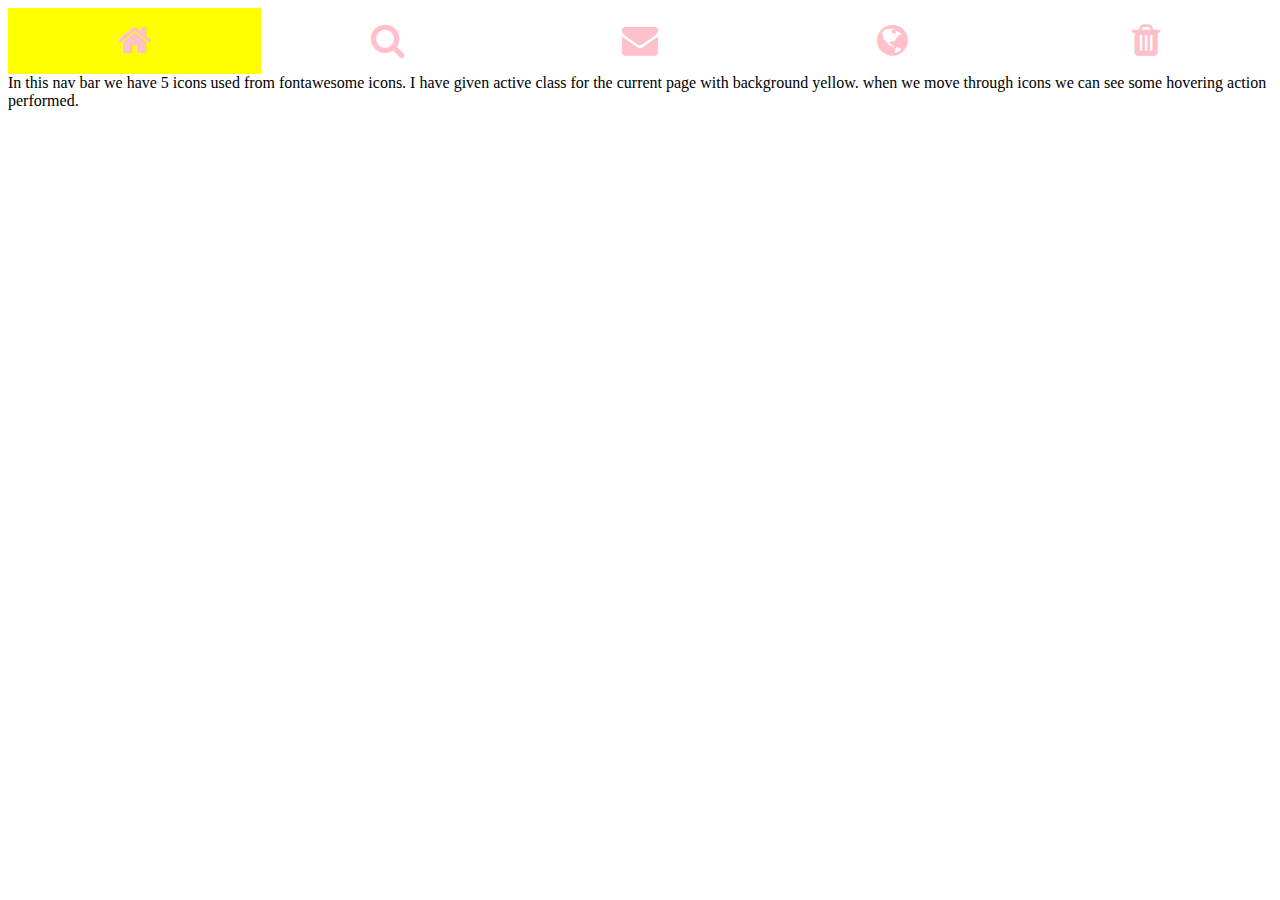
<file: Navigation bar/index.html>
<!DOCTYPE html>
<html lang="en">
<head>
    <meta charset="UTF-8">
    <meta http-equiv="X-UA-Compatible" content="IE=edge">
    <meta name="viewport" content="width=device-width, initial-scale=1.0">
    <title>Nav bar with Icons</title>
    <link rel="stylesheet" href="https://cdnjs.cloudflare.com/ajax/libs/font-awesome/4.7.0/css/font-awesome.min.css">
<link rel="stylesheet" href="style.css">
</div>
</head>
<body>
    <div class="icon">
        <a class="active" href="#"><i class="fa fa-home"></i></a>
        <a href="#"><i class="fa fa-search"></i></a>
        <a href="#"><i class="fa fa-envelope"></i></a>
        <a href="#"><i class="fa fa-globe"></i></a>
        <a href="#"><i class="fa fa-trash"></i></a>
        
        <div>
            <p>In this nav bar we have 5 icons used from fontawesome icons. I have given active class for the current page with background yellow. when we move through icons we can see some hovering action performed.</p>
        </div>
</body>
<link rel="script" href="script.js">
</html>
</file>
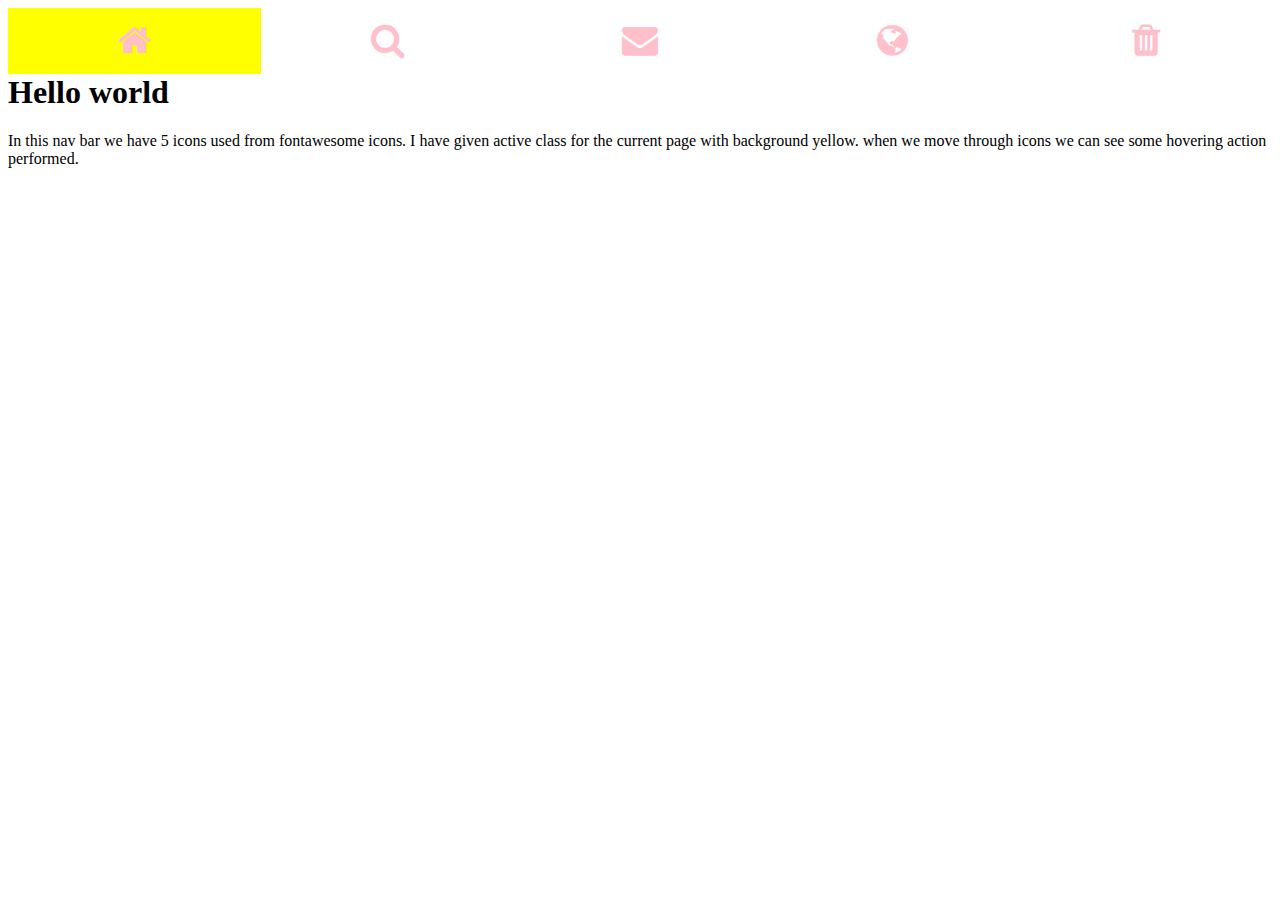
<file: Navigation bar/horizontalNavBar/index.html>
<!DOCTYPE html>
<html lang="en">
<head>
    <meta charset="UTF-8">
    <meta http-equiv="X-UA-Compatible" content="IE=edge">
    <meta name="viewport" content="width=device-width, initial-scale=1.0">
    <title>Nav bar with Icons</title>
    <link rel="stylesheet" href="https://cdnjs.cloudflare.com/ajax/libs/font-awesome/4.7.0/css/font-awesome.min.css">
<link rel="stylesheet" href="style.css">
</div>
</head>
<body>
    <div class="icon">
        <a class="active" href="#"><i class="fa fa-home"></i></a>
        <a href="#"><i class="fa fa-search"></i></a>
        <a href="#"><i class="fa fa-envelope"></i></a>
        <a href="#"><i class="fa fa-globe"></i></a>
        <a href="#"><i class="fa fa-trash"></i></a>
        
        <div>
            <h1>Hello world</h1>
            <p>In this nav bar we have 5 icons used from fontawesome icons. I have given active class for the current page with background yellow. when we move through icons we can see some hovering action performed.</p>
        </div>
        
        <!---->
</body>
<link rel="script" href="script.js">
</html>
</file>
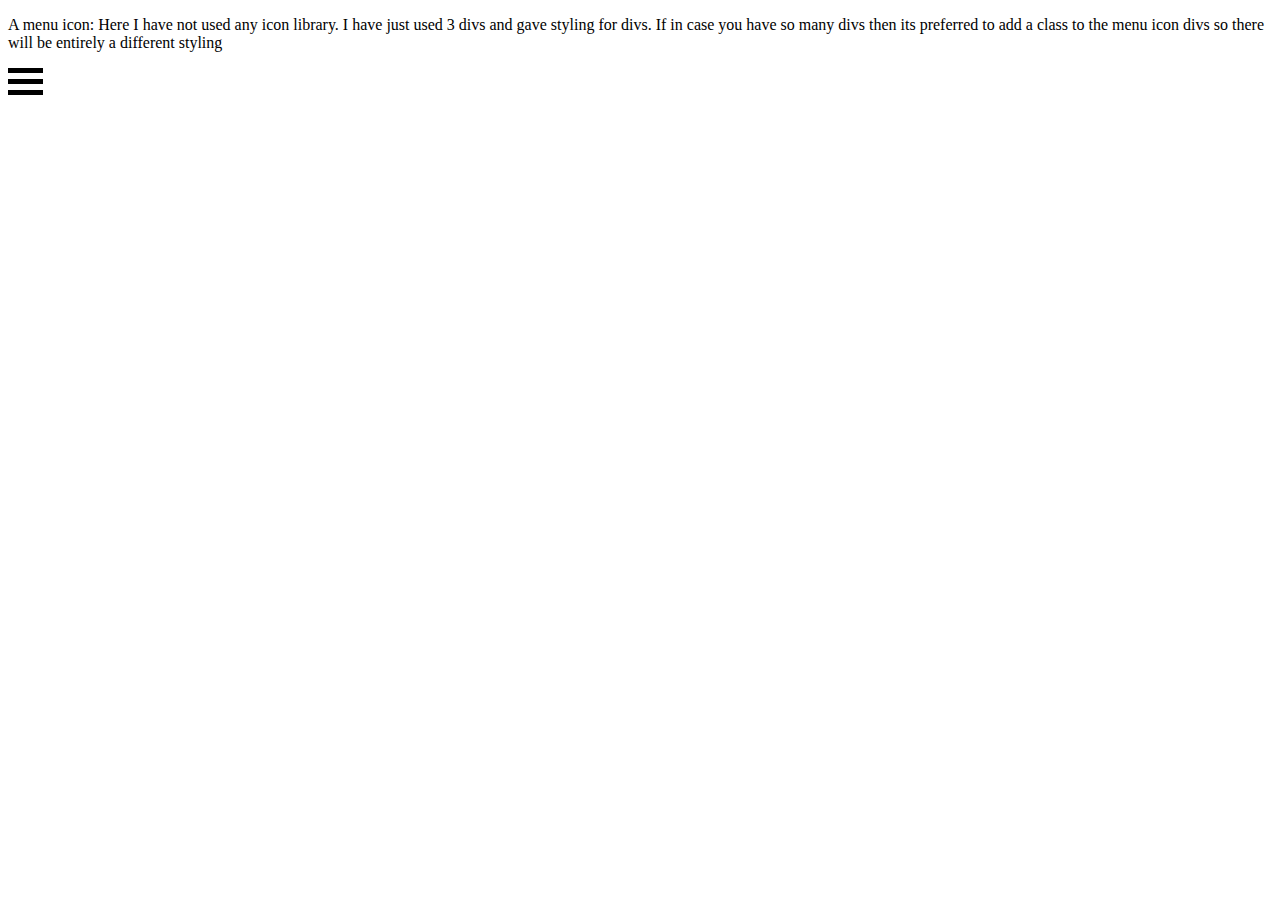
<file: Navigation bar/Menu Icon/index.html>
<!DOCTYPE html>
<html>
  <head>
    <meta name="viewport" content="width=device-width, initial-scale=1" />
    <style>
      div {
        width: 35px;
        height: 5px;
        background-color: black;
        margin: 6px 0;
      }
    </style>
  </head>
  <body>
    <p>
      A menu icon: Here I have not used any icon library. I have just used 3
      divs and gave styling for divs. If in case you have so many divs then its
      preferred to add a class to the menu icon divs so there will be entirely a
      different styling
    </p>

    <div></div>
    <div></div>
    <div></div>
  </body>
</html>
</file>
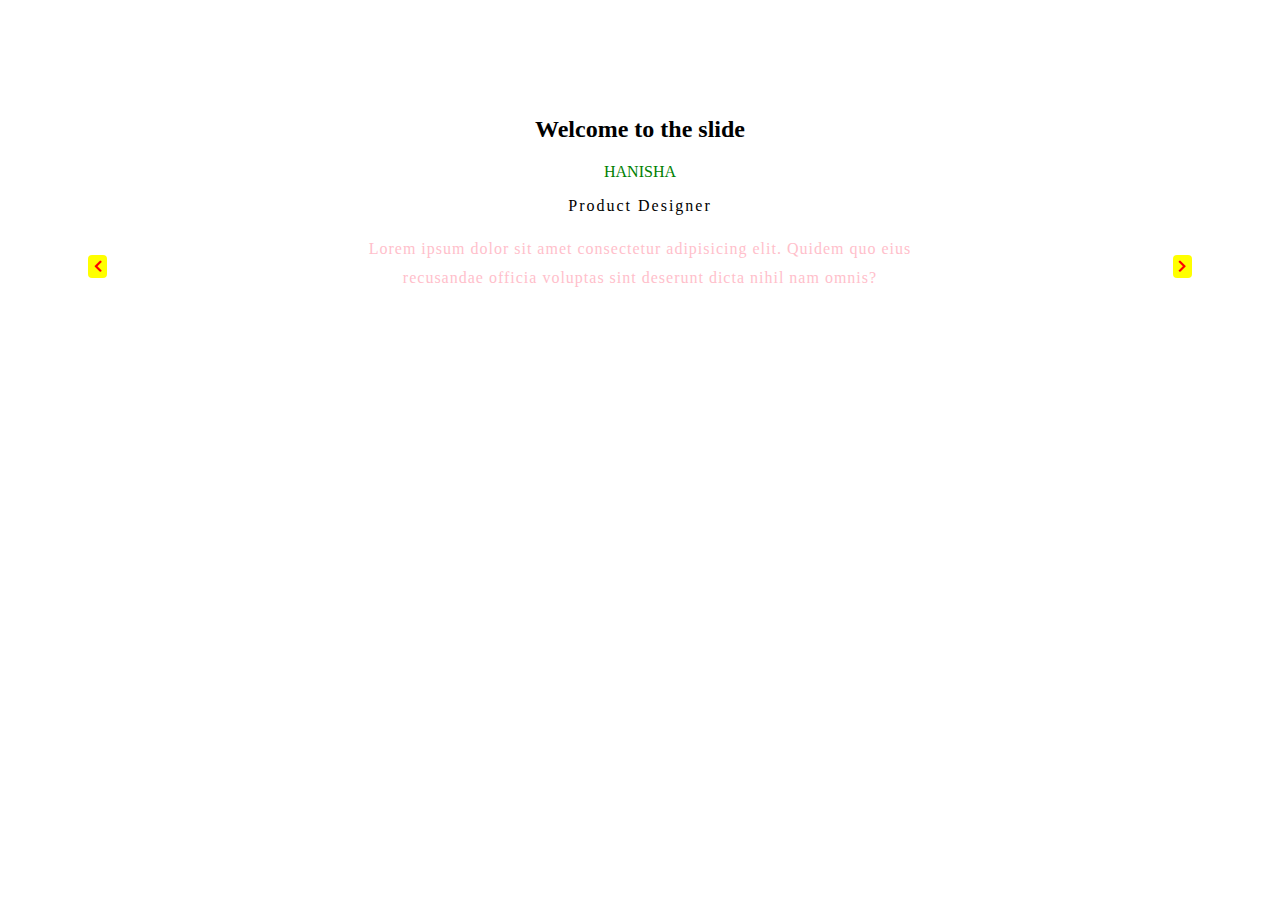
<file: slider.html>
<!DOCTYPE html>
<html lang="en">
  <head>
    <meta charset="UTF-8" />
    <meta name="viewport" content="width=device-width, initial-scale=1.0" />
    <title> Slider</title>
    <!-- font-awesome -->
    <link rel="stylesheet" href="https://cdnjs.cloudflare.com/ajax/libs/font-awesome/5.14.0/css/all.min.css"/>
    <!-- stylesheet -->
    <link rel="stylesheet" href="style.css" />
  </head>
  <body>
    <section class="slider">
      <div class="Welcome">
        <h2>Welcome to the slide</h2>
      </div>
      <div class="slide-container">
        <!-- single slide -->
        <article class="slide active">
          <h4>Hanisha</h4>
          <p class="title">product designer</p>
          <p class="text">
            Lorem ipsum dolor sit amet consectetur adipisicing elit. Quidem quo
            eius recusandae officia voluptas sint deserunt dicta nihil nam
            omnis?
          </p>
        </article>
        <!-- end of single slide -->
      </div>
      <!-- buttons -->
      <!-- prev btn -->
      <button class="btn prev-btn">
        <i class="fas fa-chevron-left"></i>
      </button>
      <!-- next button -->
      <button class="btn next-btn">
        <i class="fas fa-chevron-right"></i>
      </button>
    </section>
  </body>
</html>
</file>
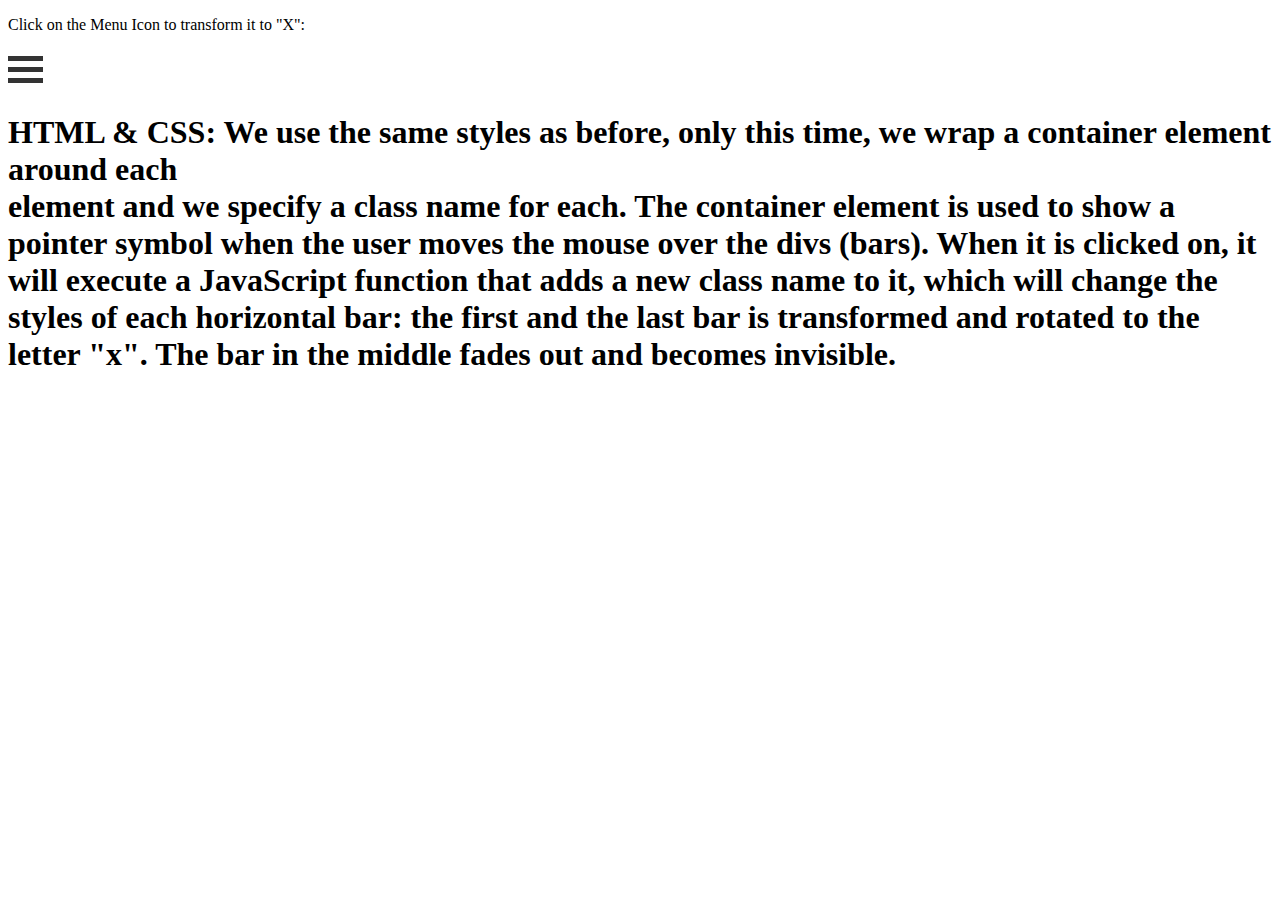
<file: Navigation bar/Menu Icon/index1.html>
<!DOCTYPE html>
<html>
  <head>
    <meta name="viewport" content="width=device-width, initial-scale=1">
    <style>
.container {
  display: inline-block;
  cursor: pointer;
}

.bar1, .bar2, .bar3 {
  width: 35px;
  height: 5px;
  background-color: #333;
  margin: 6px 0;
  transition: 0.4s;
}

.change .bar1 {
  -webkit-transform: rotate(-45deg) translate(-9px, 6px);
  transform: rotate(-45deg) translate(-9px, 6px);
}

.change .bar2 {opacity: 0;}

.change .bar3 {
  -webkit-transform: rotate(45deg) translate(-8px, -8px);
  transform: rotate(45deg) translate(-8px, -8px);
}
</style>
  </head>
  <body>

    <p>Click on the Menu Icon to transform it to "X":</p>

    <div class="container" onclick="myFunction(this)">
      <div class="bar1"></div>
      <div class="bar2"></div>
      <div class="bar3"></div>
    </div>
    <h1>HTML & CSS: We use the same styles as before, only this time, we wrap a
      container element around each <div> element and we specify a class name
        for each.

        The container element is used to show a pointer symbol when the user
        moves the mouse over the divs (bars). When it is clicked on, it will
        execute a JavaScript function that adds a new class name to it, which
        will change the styles of each horizontal bar: the first and the last
        bar is transformed and rotated to the letter "x". The bar in the middle
        fades out and becomes invisible.</h1>
      <script>
function myFunction(x) {
  x.classList.toggle("change");
}
</script>

    </body>
  </html>
</file>
<file: Navigation bar/style.css>
.icon {
    width: 100%;
    /* Full-width */
    background-color: white;
    /* Dark-grey background */
    overflow: auto;
    /* Overflow due to float */
}

.icon a {
    float: left;
    /* Float links side by side */
    text-align: center;
    /* Center-align text */
    width: 20%;
    /* Equal width (5 icons with 20% width each = 100%) */
    padding: 12px 0;
    /* Some top and bottom padding */
    transition: all 0.5s ease;
    /* Add transition for hover effects */
    color: pink;
    /* White text color */
    font-size: 36px;
    /* Increased font size */
}

.icon a:hover {
    background-color: #000;
    /* Add a hover color */
}

.active {
    background-color: yellow;
    /* Add an active/current color */
}
</file>
<file: Navigation bar/horizontalNavBar/style.css>
.icon {
    width: 100%;
    /* Full-width */
    background-color: white;
    /* Dark-grey background */
    overflow: auto;
    /* Overflow due to float */
}

.icon a {
    float: left;
    /* Float links side by side */
    text-align: center;
    /* Center-align text */
    width: 20%;
    /* Equal width (5 icons with 20% width each = 100%) */
    padding: 12px 0;
    /* Some top and bottom padding */
    transition: all 0.5s ease;
    /* Add transition for hover effects */
    color: pink;
    /* White text color */
    font-size: 36px;
    /* Increased font size */
}

.icon a:hover {
    background-color: #000;
    /* Add a hover color */
}

.active {
    background-color: yellow;
    /* Add an active/current color */
}
</file>
<file: style.css>
section {
    width: 85vw;
    margin: 0 auto;
    margin-top: 5rem;
    text-align: center;
    padding: 1rem 0;
    /* set relative for buttons */
    position: relative;
}

.welcome {
    margin-bottom: 4rem;
}

.welcome h2 {
    display: flex;
    align-items: center;
    justify-content: center;
}



h4 {
    text-transform: uppercase;
    font-weight: 500;
    color: green;
    letter-spacing: var(--spacing);
    margin: 0.5rem 0;
}

.title {
    margin-bottom: 1.25rem;
    letter-spacing: 2px;
    text-transform: capitalize;
}

.text {
    color: pink;
    line-height: 1.8;
    max-width: 35em;
    margin: 0 auto;
    letter-spacing: 1px;
}


/* set buttons */
.btn {
    position: absolute;
    top: 175px;
    background: yellow;
    color: red;
    padding: 0.25rem 0.35rem;
    border-radius: 0.25rem;
    border: transparent;
    cursor: pointer;
}

.next-btn {
    right: -0.5rem;
}

.prev-btn {
    left: -0.5rem;
}
</file>
